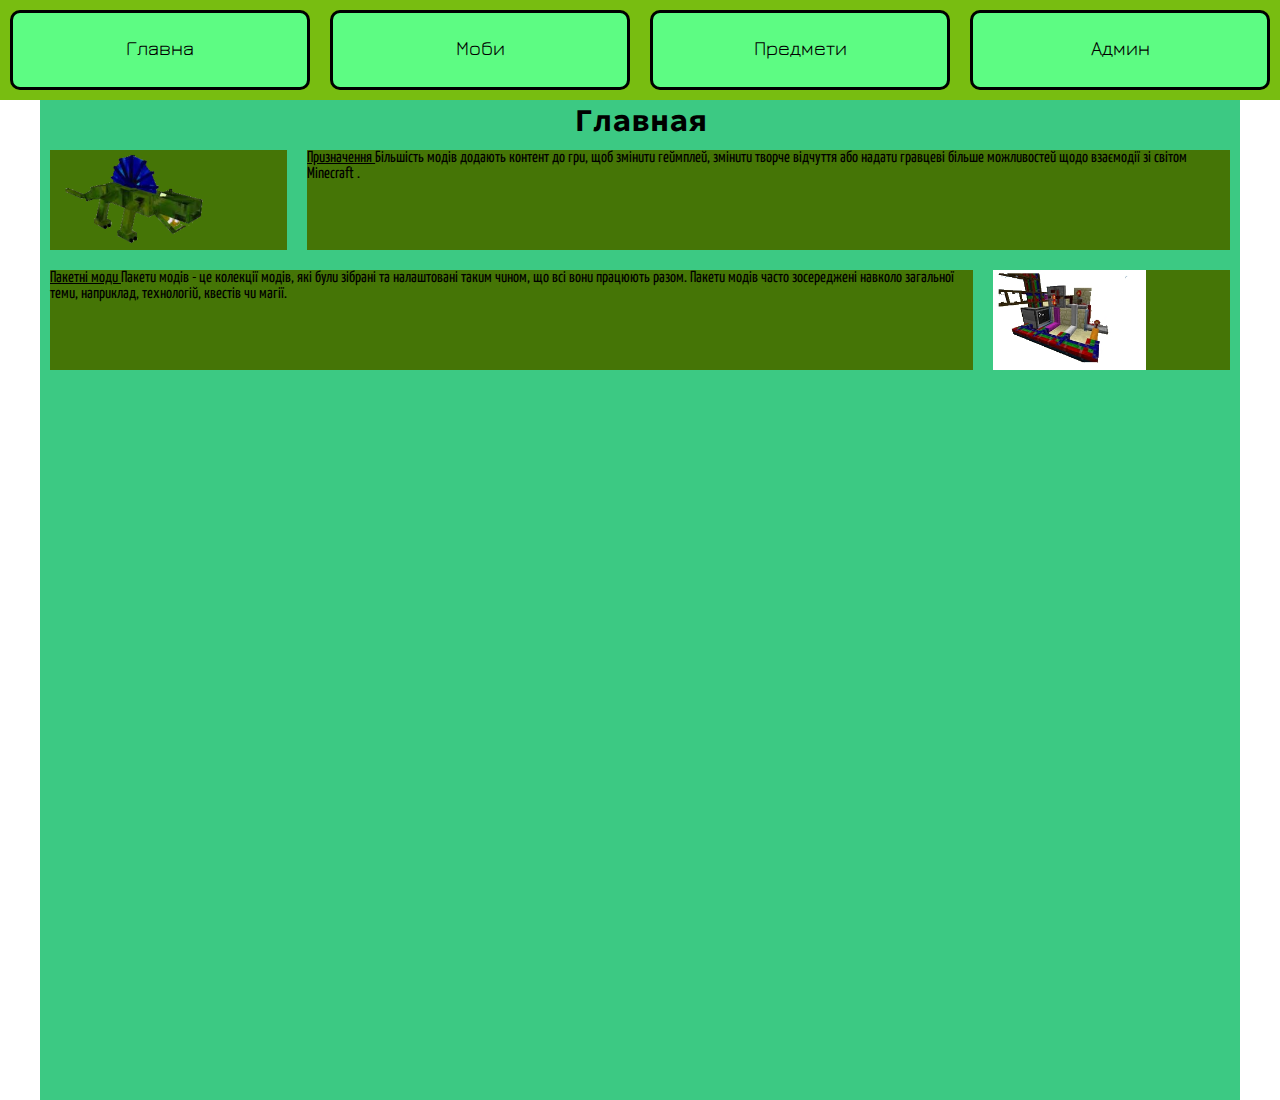
<file: index.html>
<!DOCTYPE html>
<html>
<head>
	<meta charset="utf-8">
	<link rel="stylesheet" type="text/css" href="style/header.css">
	<link rel="stylesheet" type="text/css" href="style/style.css">
	<title>minecraft mods</title>
</head>
<body>
	<header>
		<div class="box">
			<a href="#">Главна</a>
		</div>
		<div class="box">
			<a href="mobu.html"> Моби</a>
		</div>
		<div class="box">
			<a href="predmetu.html">Предмети</a>
		</div>
		<div class="box">
			<a href="admin.html">Админ</a>
		</div>
	</header>
	<div class="content">
		<h1>Главная</h1>
		<div class="row">
			<div class="box col-1">
				<img src="image/gg.png">
			</div>
			<div class="box col-3">
				<p><u>Призначення </u>Більшість модів додають контент до гри, щоб змінити геймплей, змінити творче відчуття або надати гравцеві більше можливостей щодо взаємодії зі світом Minecraft .</p>
			</div>
		</div>
		<div class="row">
			<div class="box col-3">
				<p> <u>Пакетні модu </u>Пакети модів - це колекції модів, які були зібрані та налаштовані таким чином, що всі вони працюють разом. Пакети модів часто зосереджені навколо загальної теми, наприклад, технологій, квестів чи магії.</p>
			</div>
			<div class="box col-1">
				<img src="image/1.jpg">
			</div>
		</div>
	</div>

</body>
</html>
</file>
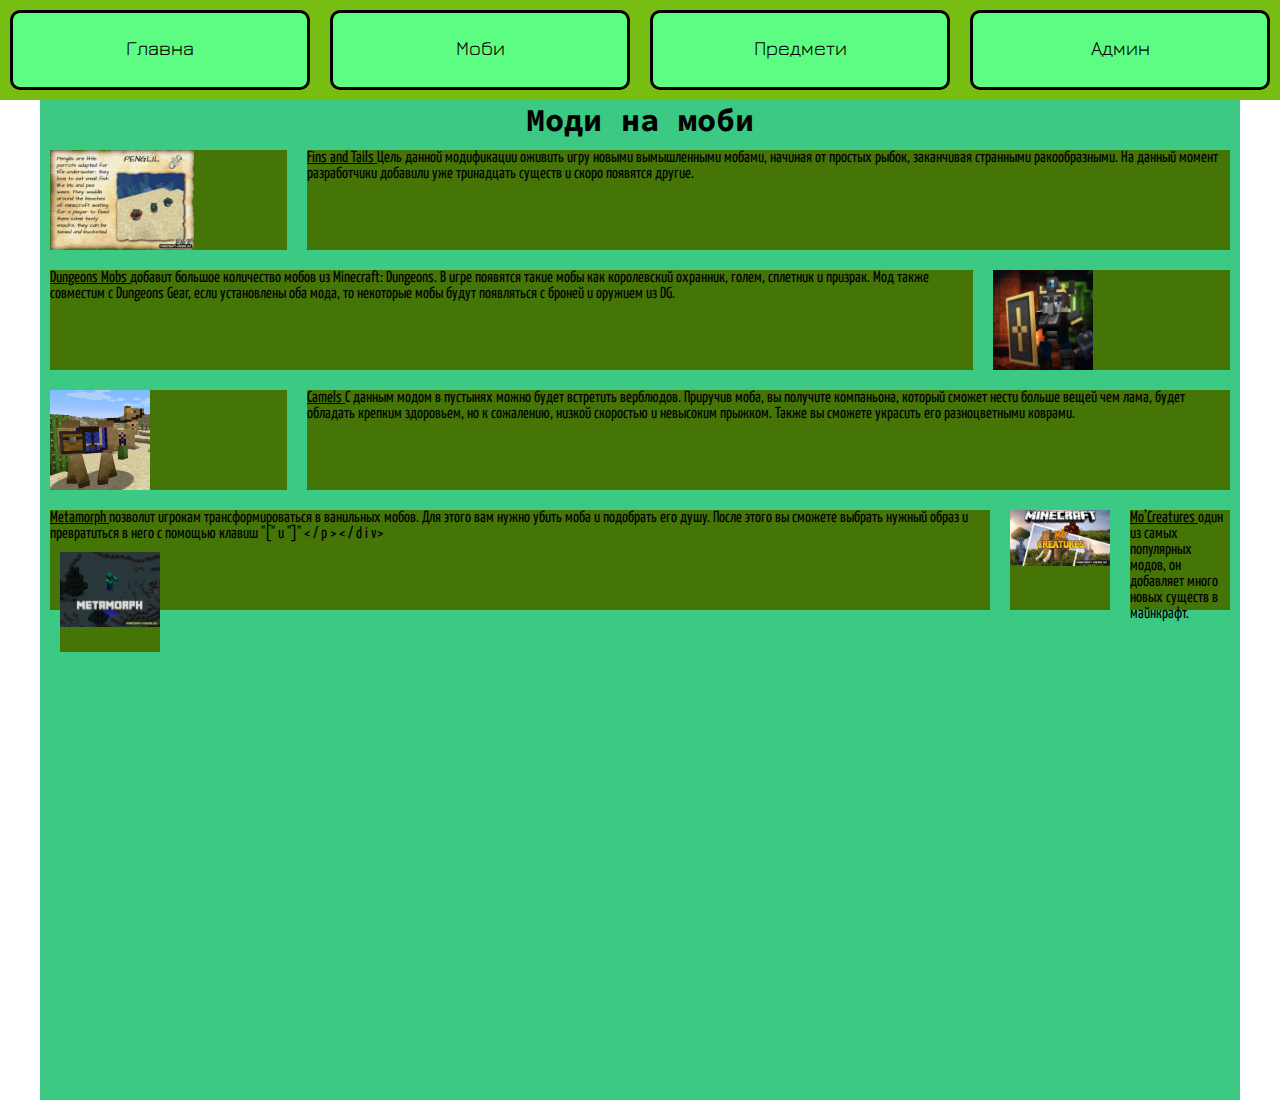
<file: mobu.html>
<!DOCTYPE html>
<html>
<head>
	<meta charset="utf-8">
	<link rel="stylesheet" type="text/css" href="style/header.css">
	<link rel="stylesheet" type="text/css" href="style/style.css">
	<title>minecraft mods</title>
</head>
<body>
	<header>
		<div class="box">
			<a href="index.html">Главна</a>
		</div>
		<div class="box">
			<a href="#"> Моби</a>
		</div>
		<div class="box">
			<a href="predmetu.html">Предмети</a>
		</div>
		<div class="box">
			<a href="admin.html">Админ</a>
		</div>
	</header>
	<div class="content">

		<h1>Моди на моби</h1>

		<div class="row">
			<div class="box col-1">
				<img src="image/9.png">
			</div>
			<div class="box col-3">
				<p><u>Fins and Tails  </u>Цель данной модификации оживить игру новыми вымышленными мобами, начиная от простых рыбок, заканчивая странными ракообразными. На данный момент разработчики добавили уже тринадцать существ и скоро появятся другие.</p>
			</div>
		</div>
		<div class="row">
			<div class="box col-3">
				<p> <u>Dungeons Mobs </u> добавит большое количество мобов из Minecraft: Dungeons. В игре появятся такие мобы как королевский охранник, голем, сплетник и призрак. Мод также совместим с Dungeons Gear, если установлены оба мода, то некоторые мобы будут появляться с броней и оружием из DG.</p>
			</div>
			<div class="box col-1">
				<img src="image/10.png">
			</div>
		</div>
		<div class="row">
			<div class="box col-1">
				<img src="image/11.png">
			</div>
			<div class="box col-3">
				<p><u>Camels </u>С данным модом в пустынях можно будет встретить верблюдов. Приручив моба, вы получите компаньона, который сможет нести больше вещей чем лама, будет обладать крепким здоровьем, но к сожалению, низкой скоростью и невысоким прыжком. Также вы сможете украсить его разноцветными коврами.</p>
			</div>
		</div>
		<div class="row">
			<div class="box col-3 ">
                                <p><u>Metamorph </u> позволит  игрокам трансформироваться в ванильных мобов. Для этого вам нужно убить моба и подобрать его душу. После этого вы сможете выбрать нужный образ и превратиться в него с помощью клавиш "[" и "]" < / p >     	 	 	 < / d i v>
			<div class="box col-1">
				<img src="image/12.png">
			</div>
		</div>
		<div class="row">
			<div class="box col-1">
				<img src="image/13.jpg">
			</div>
			<div class="box col-3">
				<p><u>Mo’Creatures </u>  один из самых популярных модов, он добавляет много новых существ в майнкрафт.</p>
			</div>
		</div>
	</div>
	</div>
</body>
</html>
</file>
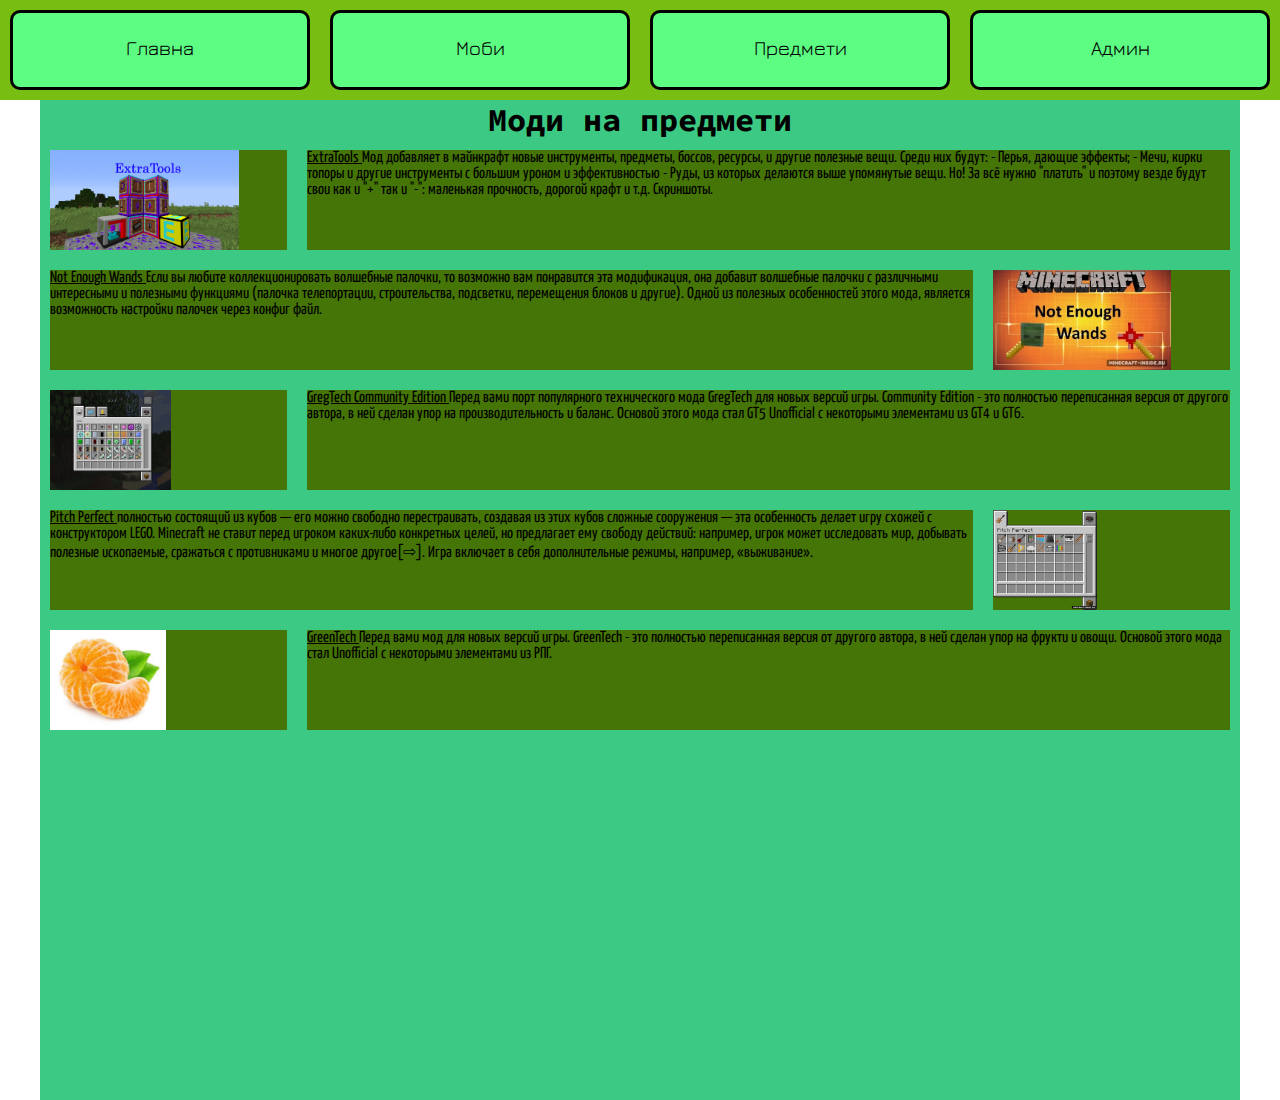
<file: predmetu.html>
<!DOCTYPE html>
<html>
<head>
	<meta charset="utf-8">
	<link rel="stylesheet" type="text/css" href="style/header.css">
	<link rel="stylesheet" type="text/css" href="style/style.css">
	<title>Minecraft mods</title>
</head>
<body>
	<header>
		<div class="box">
			<a href="index.html">Главна</a>
		</div>
		<div class="box">
			<a href="mobu.html"> Моби</a>
		</div>
		<div class="box">
			<a href="#">Предмети</a>
		</div>
		<div class="box">
			<a href="admin.html">Админ</a>
		</div>
	</header>
	<div class="content">
		<h1>Моди на предмети</h1>
		<div class="row">
			<div class="box col-1">
				<img src="image/5.png">
			</div>
			<div class="box col-3">
				<p><u> ExtraTools </u>Мод добавляет в майнкрафт новые инструменты, предметы, боссов, ресурсы, и другие полезные вещи. Среди них будут:
- Перья, дающие эффекты;
- Мечи, кирки топоры и другие инструменты с большим уроном и эффективностью
- Руды, из которых делаются выше упомянутые вещи.

Но! За всё нужно "платить" и поэтому везде будут свои как и "+" так и "-": маленькая прочность, дорогой крафт и т.д.
Скриншоты.</p>
			</div>
		</div>
		<div class="row">
			<div class="box col-3">
				<p> <u>Not Enough Wands </u>Если вы любите коллекционировать волшебные палочки, то возможно вам понравится эта модификация, она добавит волшебные палочки с различными интересными и полезными функциями (палочка телепортации, строительства, подсветки, перемещения блоков и другие). Одной из полезных особенностей этого мода, является возможность настройки палочек через конфиг файл.</p>
			</div>
			<div class="box col-1">
				<img src="image/6.jpg">
			</div>
		</div>
		<div class="row">
			<div class="box col-1">
				<img src="image/7.jpg">
			</div>
			<div class="box col-3">
				<p><u>GregTech Community Edition  </u>Перед вами порт популярного технического мода GregTech для новых версий игры. Community Edition - это полностью 	переписанная версия от другого автора, в ней сделан упор на производительность и баланс. Основой этого мода стал GT5 Unofficial с некоторыми элементами из GT4 и GT6.</p>
			</div>
		</div>
		<div class="row">
			<div class="box col-3">
				<p> <u>Pitch Perfect </u> полностью состоящий из кубов — его можно свободно перестраивать, создавая из этих кубов сложные сооружения — эта особенность делает игру схожей с конструктором LEGO. Minecraft не ставит перед игроком каких-либо конкретных целей, но предлагает ему свободу действий: например, игрок может исследовать мир, добывать полезные ископаемые, сражаться с противниками и многое другое[⇨]. Игра включает в себя дополнительные режимы, например, «выживание».</p>
			</div>
			<div class="box col-1">
				<img src="image/8.png">
			</div>
		</div>
		<div class="row">
			<div class="box col-1">
				<img src="image/я2.jpg">
			</div>
			<div class="box col-3">
				<p><u>GreеnTech  </u>Перед вами мод для новых версий игры. GreеnTech - это полностью 	переписанная версия от другого автора, в ней сделан упор на фрукти и овощи. Основой этого мода стал Unofficial с некоторыми элементами из РПГ.</p>
			</div>
		</div>
	</div>
	</div>

</body>
</html>
</file>
<file: style/header.css>
@import url('https://fonts.googleapis.com/css2?family=Jura:wght@300&family=Source+Code+Pro:wght@300&family=Yanone+Kaffeesatz:wght@300&display=swap');
* {
	margin: 0;
	padding: 0;
	box-sizing: border-box;
}
img {
	max-height: 100%;
	max-width: 100%;
}
header {
	height: 100px;
	background-color: #78bd11;
	display: flex;
	position: sticky;
	top: 0;
	left: 0;
	z-index: 9999;
}
header .box {
	margin: 10px;
	background-color: #5dfc83;
	width: 100px;
	flex-grow: 1;
	border-radius: 10px;
	border: 3px solid #000000;
}
header .box:hover {
	background-color: #3cc983;
	border: 3px solid #ffffff;
	-webkit-box-shadow: 10px 10px 5px 0px rgba(0,0,0,0.75);
	-moz-box-shadow: 10px 10px 5px 0px rgba(0,0,0,0.75);
	box-shadow: 10px 10px 5px 0px rgba(0,0,0,0.75);
}
header .box a {
	color: #000000;
	text-decoration: none;
	font-size:20px;
	display: inline-block;
	height: 100%;
	width: 100%;
	text-align: center;
	line-height: 70px;
	font-family: 'Jura', sans-serif;
}
.box p {
	font-family: 'Yanone Kaffeesatz', sans-serif;
}
</file>
<file: style/style.css>
.content {
	height: 1000px;
	background-color: #3cc983;
	width: 1200px;
	margin: 0 auto;
}
.row {
	display: flex;
}
.row .box {
	margin: 10px;
	width: 100px;
	background-color: #457506;
	height: 100px;
}
.col-1 {
	flex-grow: 1;
}
.col-3 {
	flex-grow: 6;
}
h1{
	text-align:center;
	font-family: 'Source Code Pro', monospace;
}
.col-4 {
	flex-grow: 25;
}
</file>
